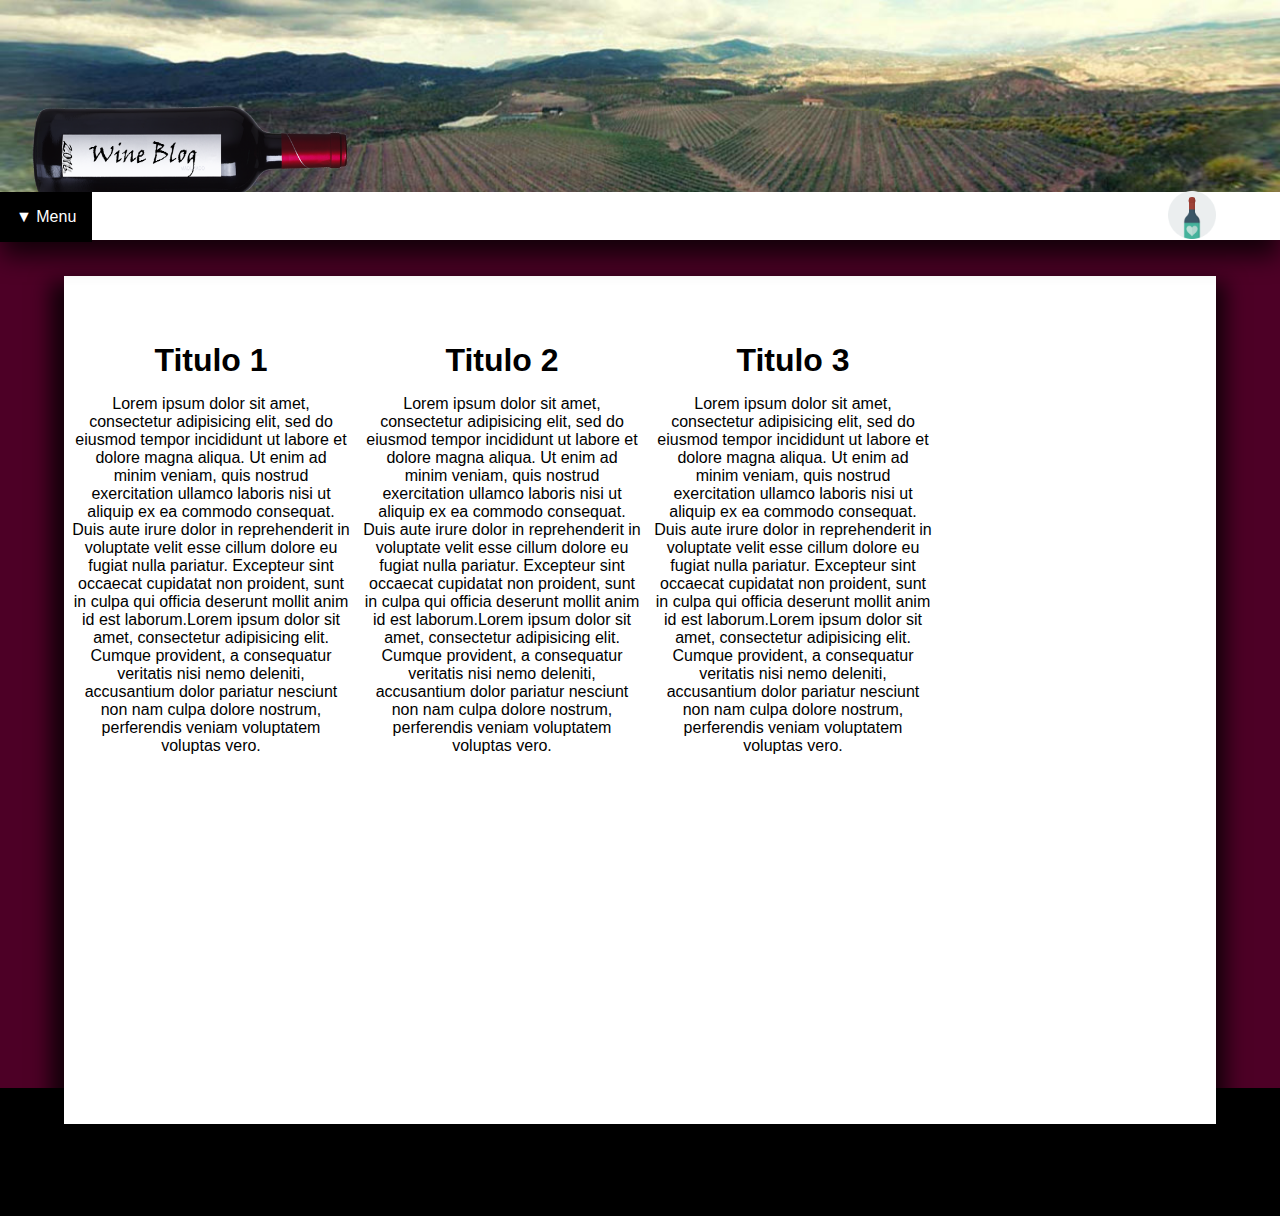
<file: index.html>
<!DOCTYPE html>
<html lang="es">
<head>
  <meta charset="UTF-8">
  <link rel="stylesheet" href="css/stylesheet.css" >
  <meta name="viewport" content="initial-scale=1">
  <title>Blog</title>
  <script type="text/javascript" src="js/script.js"></script>
</head>

<body>

  <div class="header">
    <div class="container">
      <div id="logo">
        <a class="title" href="#">
          <img src="img/Logo_Cuello-de-botella.png" alt="" />
        </a>
      </div>
    </div>
  </div>

  <nav>
    <div class="dropdown">
      <button class="dropbtn">▼ Menu</button>
      <div class="dropdown-content">
        <div id="MainMenu">
          <ul>
            <li><a id="url1" class="Menu-item">Home</a></li>
            <li><a id="url2" class="Menu-item">About</a></li>
            <li><a class="Menu-item" href="#">Resources</a></li>
            <li><a class="Menu-item" href="#">Regions</a></li>
            <li><a class="Menu-item" href="#">Contact</a></li>
          </div>
        </div>
      </div>

      <div class="dropdown-social">
        <a href="#" class="wine"><img src="img\Ico\1463006862_wine.png" alt=""></a>
        <div class="social-Content">
          <a href="http://www.facebook.com" class="facebook"><img src="img\Ico\1463006916_online_social_media_facebook.png" alt=""></a>
          <a href="http://www.twitter.com" class="twitter"> <img src="img\Ico\1463006921_twitter_online_social_media.png" alt=""></a>
          <a href="http://www.instagram.com/" class="instagram"><img src="img\Ico\1463006930_instagram_online_social_media_photo.png" alt=""></a>
          <a href="#" class="mail"><img src="img\Ico\1463006926_mail_email_envelope_send_message.png" alt=""></a>
          <a href="http://www.youtube.com" class="youtube"><img src="img\Ico\1463006935_youtube_online_social_media_tube.png" alt=""></a>
          <a href="http://plus.google.com" class="gplus"> <img src="img\Ico\1463006944_online_social_media_google_plus.png" alt=""></a>
          <a href="#" class="like"> <img src="img\Ico\1463007070_Like.png" alt=""></a>
        </div>
      </div>
    </nav>

    <div id = "zonadatos" class="principal">
      <div class="principal-container">
        <div class="col">
          <h1><a href="">Titulo 1</a></h1>
          <p ><a href="">Lorem ipsum dolor sit amet, consectetur adipisicing elit, sed do eiusmod tempor incididunt ut labore et dolore magna aliqua. Ut enim ad minim veniam, quis nostrud exercitation ullamco laboris nisi ut aliquip ex ea commodo consequat. Duis aute irure dolor in reprehenderit in voluptate velit esse cillum dolore eu fugiat nulla pariatur. Excepteur sint occaecat cupidatat non proident, sunt in culpa qui officia deserunt mollit anim id est laborum.Lorem ipsum dolor sit amet, consectetur adipisicing elit. Cumque provident, a consequatur veritatis nisi nemo deleniti, accusantium dolor pariatur nesciunt non nam culpa dolore nostrum, perferendis veniam voluptatem voluptas vero.</a></p>
        </div>
        <div class="col">
          <h1><a href="">Titulo 2</a></h1>
          <p><a href="">Lorem ipsum dolor sit amet, consectetur adipisicing elit, sed do eiusmod tempor incididunt ut labore et dolore magna aliqua. Ut enim ad minim veniam, quis nostrud exercitation ullamco laboris nisi ut aliquip ex ea commodo consequat. Duis aute irure dolor in reprehenderit in voluptate velit esse cillum dolore eu fugiat nulla pariatur. Excepteur sint occaecat cupidatat non proident, sunt in culpa qui officia deserunt mollit anim id est laborum.Lorem ipsum dolor sit amet, consectetur adipisicing elit. Cumque provident, a consequatur veritatis nisi nemo deleniti, accusantium dolor pariatur nesciunt non nam culpa dolore nostrum, perferendis veniam voluptatem voluptas vero.</a></p>
        </div>
        <div class="col">
          <h1><a href="">Titulo 3</a></h1>
          <p><a href="">Lorem ipsum dolor sit amet, consectetur adipisicing elit, sed do eiusmod tempor incididunt ut labore et dolore magna aliqua. Ut enim ad minim veniam, quis nostrud exercitation ullamco laboris nisi ut aliquip ex ea commodo consequat. Duis aute irure dolor in reprehenderit in voluptate velit esse cillum dolore eu fugiat nulla pariatur. Excepteur sint occaecat cupidatat non proident, sunt in culpa qui officia deserunt mollit anim id est laborum.Lorem ipsum dolor sit amet, consectetur adipisicing elit. Cumque provident, a consequatur veritatis nisi nemo deleniti, accusantium dolor pariatur nesciunt non nam culpa dolore nostrum, perferendis veniam voluptatem voluptas vero.</a></p>
        </div>
      </div>
    </div>
  </div>

  <div class="footer">
    <div class="socialfooter">
      <p>creado por Nicolas Azzara</p>
    </div>
  </div>

</body>
</html>
</file>
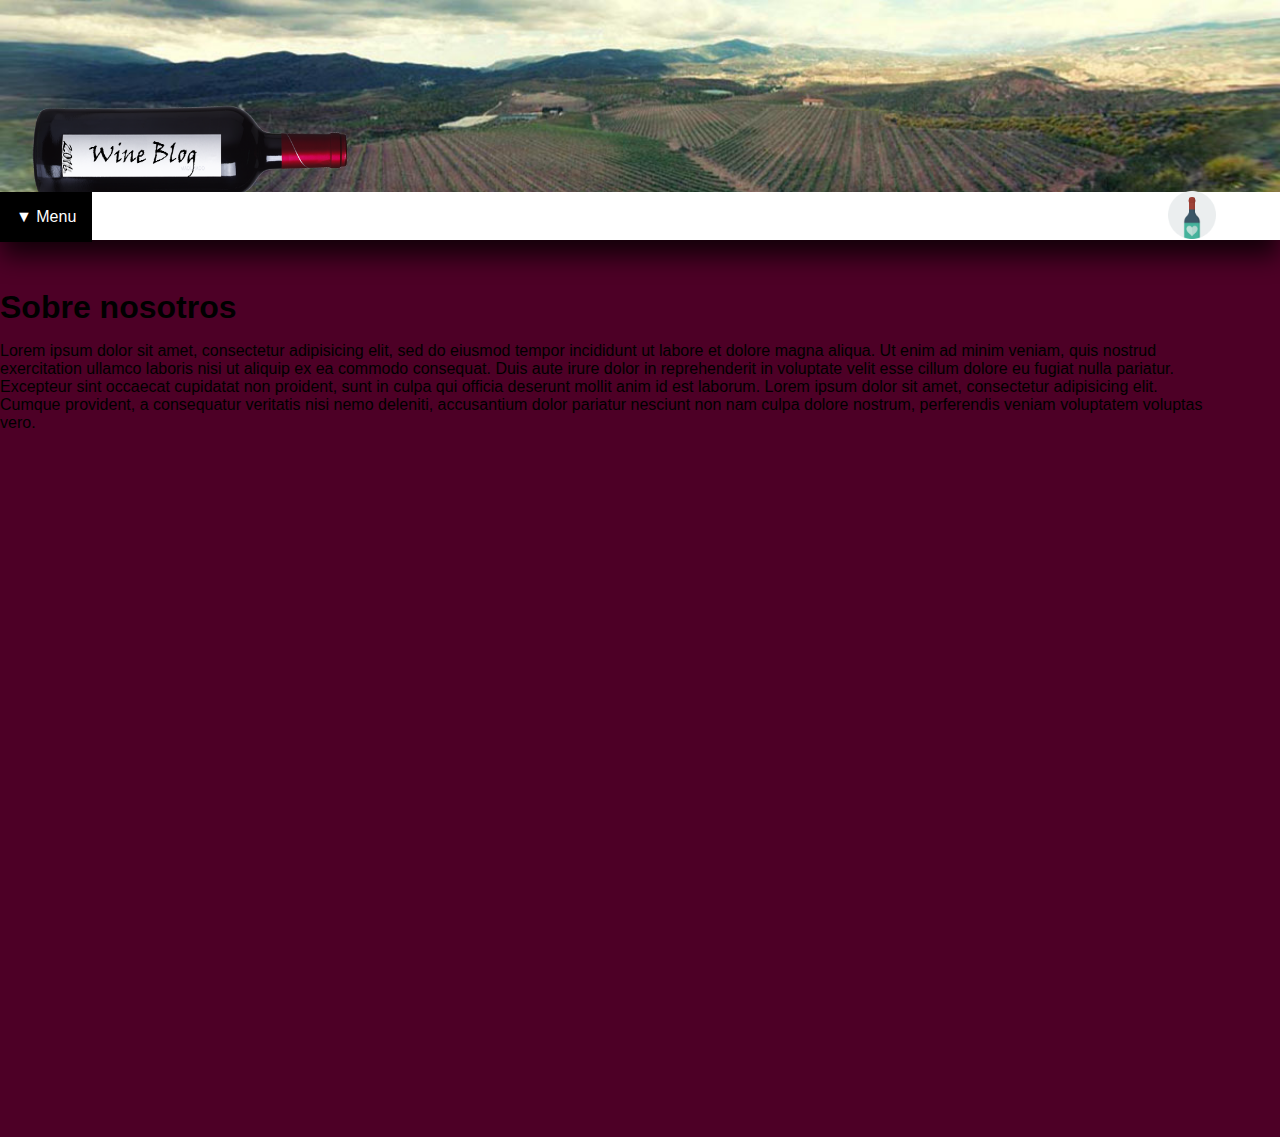
<file: about.html>
<!DOCTYPE html>
<html lang="es">
<head>
  <meta charset="UTF-8">
  <link rel="stylesheet" href="css/stylesheet.css" >
  <title>Blog</title>
 <script type="text/javascript" src="js/script.js"></script>
</head>

<body>

  <div class="header">
    <div class="container">
        <div id="logo">
          <a class="title" href="#">
            <img src="img/Logo_Cuello-de-botella.png" alt="" />
          </a>
        </div>
      </div>
    </div>

     <nav>
        <div class="dropdown">
         <button class="dropbtn">▼ Menu</button>
         <div class="dropdown-content">
           <div id="MainMenu">
                <ul>
                  <li><a class="Menu-item" href="index.html">Home</a></li>
                  <li><a class="Menu-item" href="about.html">About</a></li>
                  <li><a class="Menu-item" href="#">Resources</a></li>
                  <li><a class="Menu-item" href="#">Regions</a></li>
                  <li><a class="Menu-item" href="#">Contact</a></li>
              </div>
         </div>
       </div>

          <div class="dropdown-social">
             <a href="#" class="wine"><img src="img\Ico\1463006862_wine.png" alt=""></a>
               <div class="social-Content">
                   <a href="http://www.facebook.com" class="facebook"><img src="img\Ico\1463006916_online_social_media_facebook.png" alt=""></a>
                   <a href="http://www.twitter.com" class="twitter"> <img src="img\Ico\1463006921_twitter_online_social_media.png" alt=""></a>
                   <a href="http://www.instagram.com/" class="instagram"><img src="img\Ico\1463006930_instagram_online_social_media_photo.png" alt=""></a>
                   <a href="#" class="mail"><img src="img\Ico\1463006926_mail_email_envelope_send_message.png" alt=""></a>
                   <a href="http://www.youtube.com" class="youtube"><img src="img\Ico\1463006935_youtube_online_social_media_tube.png" alt=""></a>
                   <a href="http://plus.google.com" class="gplus"> <img src="img\Ico\1463006944_online_social_media_google_plus.png" alt=""></a>
                   <a href="#" class="like"> <img src="img\Ico\1463007070_Like.png" alt=""></a>
               </div>
          </div>
      </nav>

  <div id="fondo">
    <div id="principal">

      <div class="principal-container">
        <h1>Sobre nosotros</h1>
          <p>Lorem ipsum dolor sit amet, consectetur adipisicing elit, sed do eiusmod tempor incididunt ut labore et dolore magna aliqua. Ut enim ad minim veniam, quis nostrud exercitation ullamco laboris nisi ut aliquip ex ea commodo consequat. Duis aute irure dolor in reprehenderit in voluptate velit esse cillum dolore eu fugiat nulla pariatur. Excepteur sint occaecat cupidatat non proident, sunt in culpa qui officia deserunt mollit anim id est laborum. Lorem ipsum dolor sit amet, consectetur adipisicing elit. Cumque provident, a consequatur veritatis nisi nemo deleniti, accusantium dolor pariatur nesciunt non nam culpa dolore nostrum, perferendis veniam voluptatem voluptas vero.</p>
      </div>

    </div>
  </div>

  <div id="footer">
  </div>

</body>
</html>
</file>
<file: css/stylesheet.css>
/*header*/

*{
  margin: 0px;

  }

html, body{
height: 100%;
}

body{
    background-color:#4d0026;
}

.header {
  position: relative;
  overflow: hidden;
  height: auto;
  width: auto;
  background: url("../img/header.jpg") center top no-repeat;
  z-index: 1;
  background-repeat: no-repeat;
  min-height: 12rem;
  background-size: cover;
}

 #logo img{
   position: relative;
   top:70px;
   left: -5rem;
   height: 10rem;
   width: 25%;
   min-width: 355px;
   min-resolution: 50px;

 }

#logo a.title{
    position: relative;
    display: inline;
    left: 5.2rem;
}

/*navegacion*/

 #MainMenu a{
    position: relative;
    text-decoration: none;
    color: white;
    font-size: 35px;
    font-family: "arial", Helvetica, sans-serif;
    cursor: pointer;
    text-shadow:
        -1px -1px 0 #000,
         1px -1px 0 #fff,
        -1px 1px 0 #fff,
         1px 1px 0 #fff;

}

nav{
    background-color: white;
    position: relative;
    min-height: 3rem;
    height: 3rem;
    z-index: 3;
    -webkit-box-shadow: 0px 18px 24px -2px rgba(0,0,0,0.75);
    -moz-box-shadow: 0px 18px 24px -2px rgba(0,0,0,0.75);
    box-shadow: 0px 18px 24px -2px rgba(0,0,0,0.75);
  }

@media screen and (max-width:800px){
  #MainMenu{
    display: block;
    position: relative;
    width: 12rem;
    background-color: black;
  }

  #MainMenu a {

    color:white
  }
}

#logo > a {
  text-decoration: none;
  }

a.Menu-item {
left:-10px;
}

div#MainMenu{
  position: relative;
  background-color: black;
  -webkit-box-shadow: 10px 10px 19px -2px rgba(0,0,0,0.75);
  -moz-box-shadow: 10px 10px 19px -2px rgba(0,0,0,0.75);
  box-shadow: 10px 10px 19px -2px rgba(0,0,0,0.75);
  z-index: 3;
}

div#MainMenu a {
  text-decoration: none;
  position: relative;
  list-style: none;
  font-size: 16px;
  font-weight: bold;
  text-shadow: none;
  font-family: sans-serif;
}

div#MainMenu a:hover {
  background-color: brown;
}

ul{
  list-style: none;
}

.dropbtn {
    background-color: black;
    color: white;
    padding: 16px;
    font-size: 16px;
    border: none;
    cursor: pointer;
}

.dropdown {
    position: relative;
    display: block;
    width: 100px;
}

.dropdown-content {
    display: none;
    position: absolute;
    background-color: #f9f9f9;
    min-width: 160px;
    height: 62px;
    left: 92px;
    top: 0px;
    width: 0px;
}

.dropdown-content a {
    color: white;
    padding: 12px 16px;
    text-decoration: none;
    display: block;
}

.dropdown-content a:hover {
  background-color: #f1f1f1
}

.dropdown:hover .dropdown-content {
    display: block;
}

.dropdown:hover .dropbtn {
    background-color: #3e8e41;
}

/*social*/

.dropdown-social {
    position: relative;
    float: right;
    height: 0px;
    width: 4rem;
}

.social-Content {
    display: none;
    position: absolute;
    min-width: 160px;
    height: 62px;
    left: -31.5rem;
    bottom: -0.8rem;
    width: 0px;
}

.dropdown-social:hover .social-Content {
    display:flex;
}

a.wine{
padding-left: 1rem;
display: inline;
position: relative;
float: right;
left: -4rem;
top: -3.2rem;
cursor: pointer;
}


a.facebook, a.twitter, a.instagram, a.mail, a.youtube, a.gplus, a.like{

  padding-left: 1rem;
  float:right;
  left: 4rem;
  top: -3.2rem;
}


img{
  height: 3rem;
}

@media screen and (min-width:580px) and (max-width:680px){
  .dropdown-social {
    display: block;
    top: 88.5rem;
  }
  a.wine{
    left: -1.5rem;
  }

  .social-Content {
    left: -28.5rem;
  }

}

@media screen and (min-width:300px) and (max-width:580px){
  .dropdown-social {
    display: block;
    top: 88.5rem;
    left: -1rem;
  }

  a.wine{
    left: -0.5rem;
    display: block;
    position: relative;
    float: left;
    cursor: pointer;
  }

  .dropdown-social:hover .social-Content {
      display:block;
      left: -10rem;
  }

  a.like{
    position: relative;
    top:  -6.6rem;
    left: 3.5rem;
  }

  a.youtube{
    position: relative;
    top:-6.5rem;
    left: -8rem;
  }
  a.gplus{
    position: relative;
    top:  -3rem;
    left: -4rem;
  }

}


.principal{

  position: relative;
  background-color: white;
  z-index: 9;
  width: 90%;
  top: 4%;
  left: 5%;
  height: auto;
  -webkit-box-shadow: -2px 18px 19px 12px rgba(0,0,0,0.75);
-moz-box-shadow: -2px 18px 19px 12px rgba(0,0,0,0.75);
box-shadow: -2px 18px 19px 12px rgba(0,0,0,0.75);
z-index: 2;
max-width: 80rem;
}

/*contenido*/

.principal-container{
    position: relative;
    display: block;
    width: 95%;
    height: 40rem;


}

.principal-container h1, .principal-container h1 a{
  color: black;
    padding-bottom: 1rem;
    font-family: "arial", Helvetica, sans-serif;
    text-decoration: none;
    margin-top: 4%;
}

.principal-container p, .principal-container p a{
  color:black;
  font-family: "arial", Helvetica, sans-serif;
  text-decoration: none;
}

@media screen and (min-width:300px) and (max-width:964px){
  .principal-container{
      position: relative;
      display: block;

      width: 95%;
      height: 84rem;

  }
  }

  @media screen and (min-width:964px) and (max-width:1438px){
    .principal-container{
        position: relative;
        display: block;
        width: 95%;
        height: 53rem;

    }
    }

.col
{
  text-align: center;
  float: left;
  margin: 5px;
  padding-left: 3px;
  padding-top: 48px;
  width: 278px;
  height: 23rem;

}

.footer{
  background-color: black;
  width: 100%;
   height: 8rem;
}
</file>
